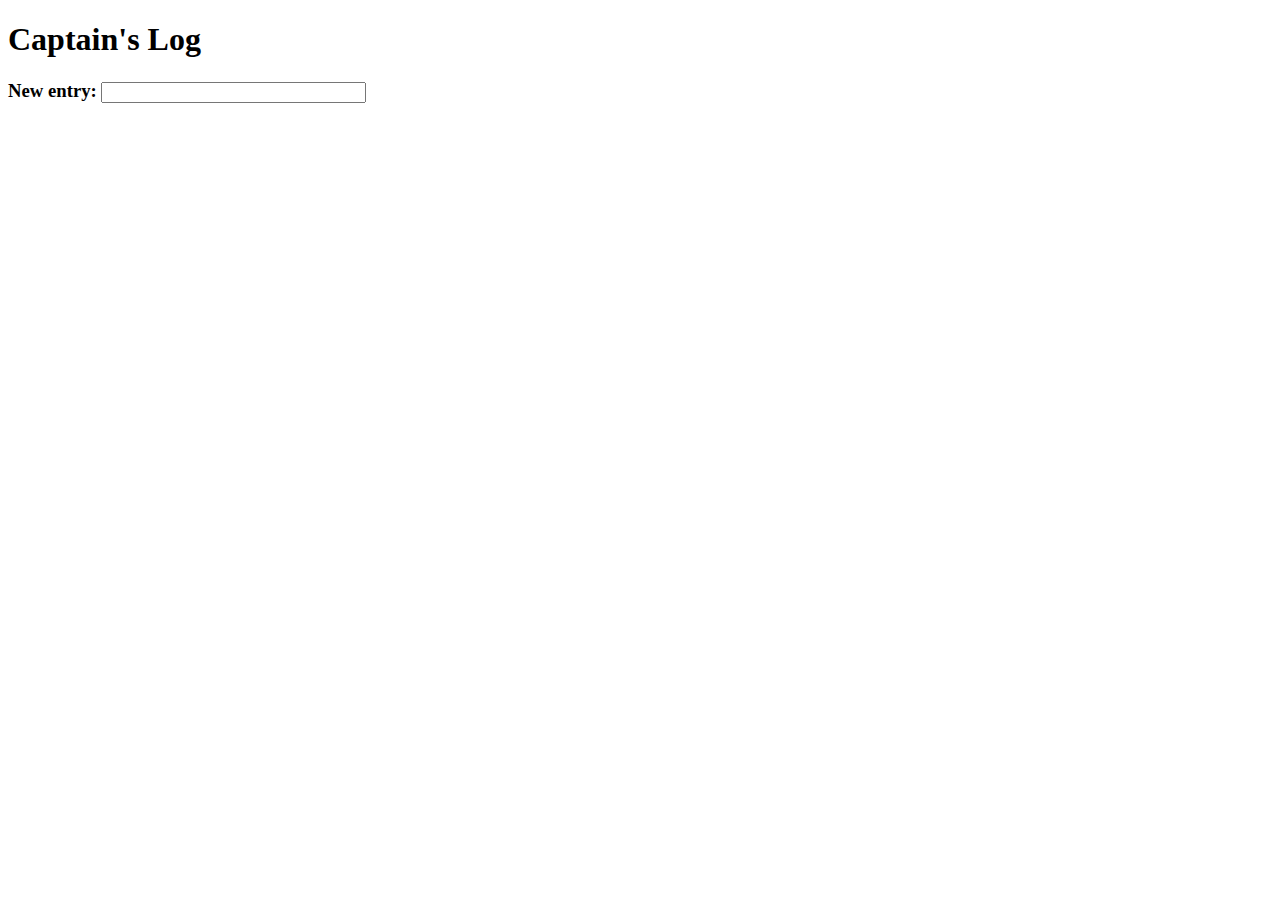
<file: captainslog/index.html>
<!DOCTYPE html>

<html>

<head>
	<title>Captain's Log</title>
	<script src="https://ajax.googleapis.com/ajax/libs/jquery/2.1.3/jquery.min.js"></script>
	<script>
	$(document).ready(function(x){
		localStorage.setItem("log", "");
		var i=0;
		$("#msg").keypress(function(y){
			if(y.which==13){
				$("#log").empty();
				localStorage.setItem(i.toString(), "<p></p>"+Date.now()+" - "+$("#msg").val());
				for(key in localStorage)
				{
					$("#log").prepend(localStorage.getItem(key));
				}
				$("#msg").val('');
				i++;
			}
		});
	});
	</script>
</head>

<body>
	<h1>Captain's Log</h1>
	<h3>New entry: <input type="text" id="msg" name="msg" size="30" /></h3>
	<div id="log"></div>
</body>
</html>
</file>
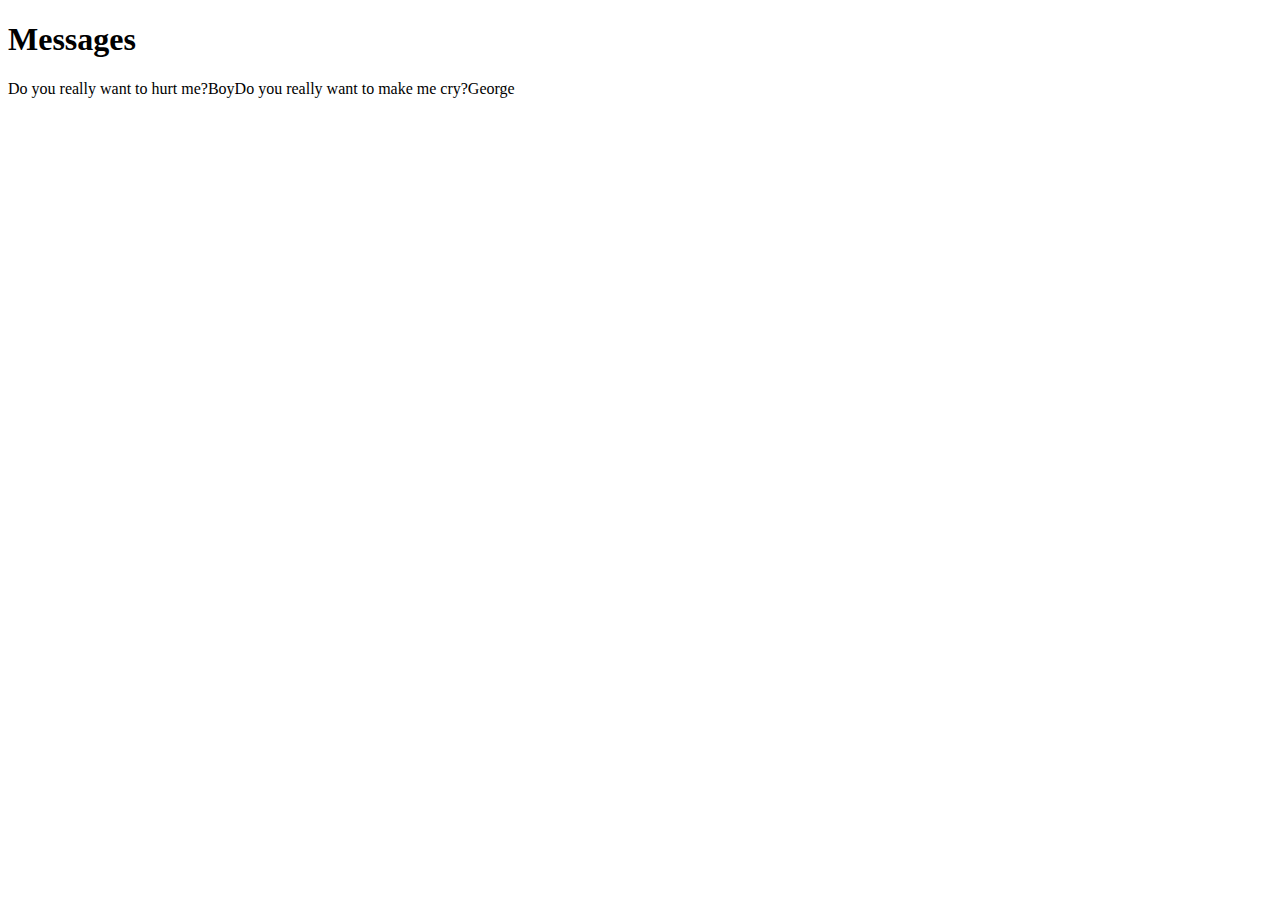
<file: messages/index.html>
<!DOCTYPE html>

<html>

<head>
	<meta charset="utf-8" />
	<title>Messages</title>
	<script src="lab.js"></script>
	<link rel="stylesheet" href="style.css" type="text/css" />
</head>

<body onload="parse()">
	<h1>Messages</h1>
	<div id="messages"></div>
</body>

</html>
</file>
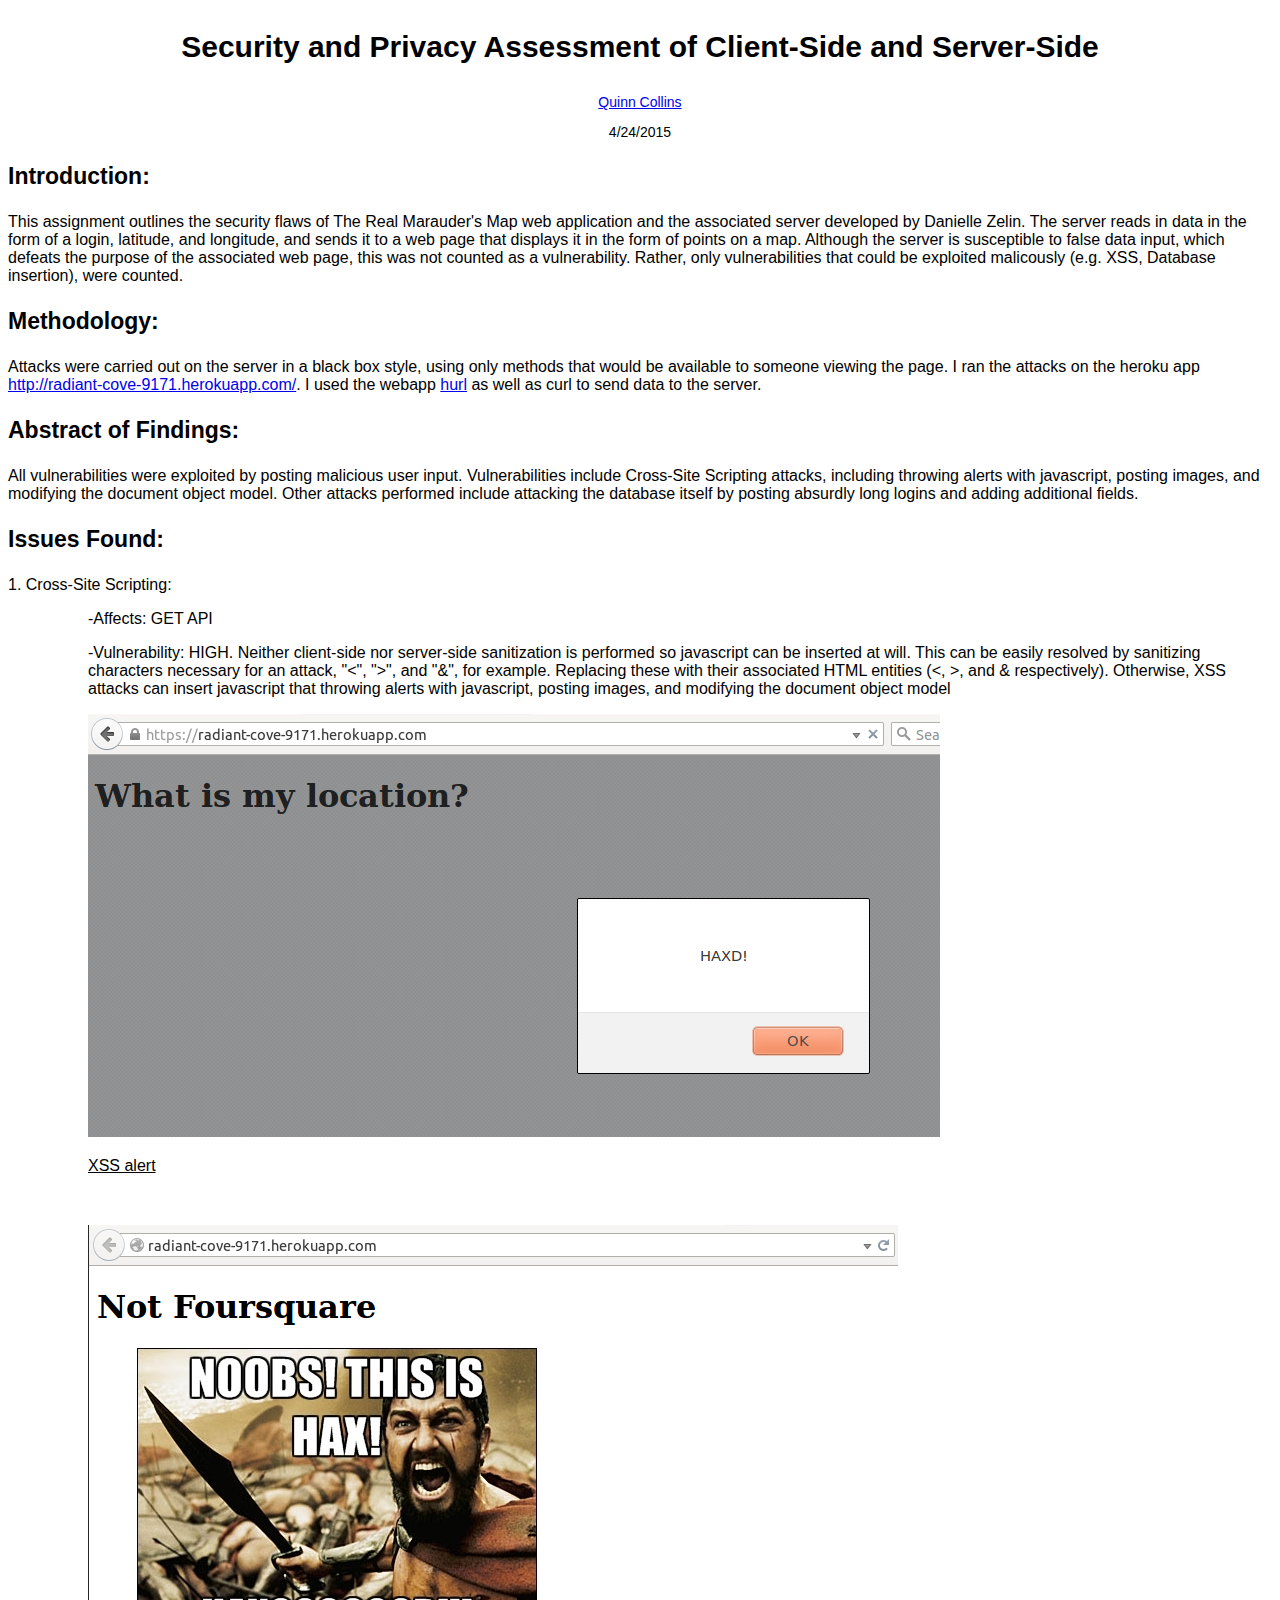
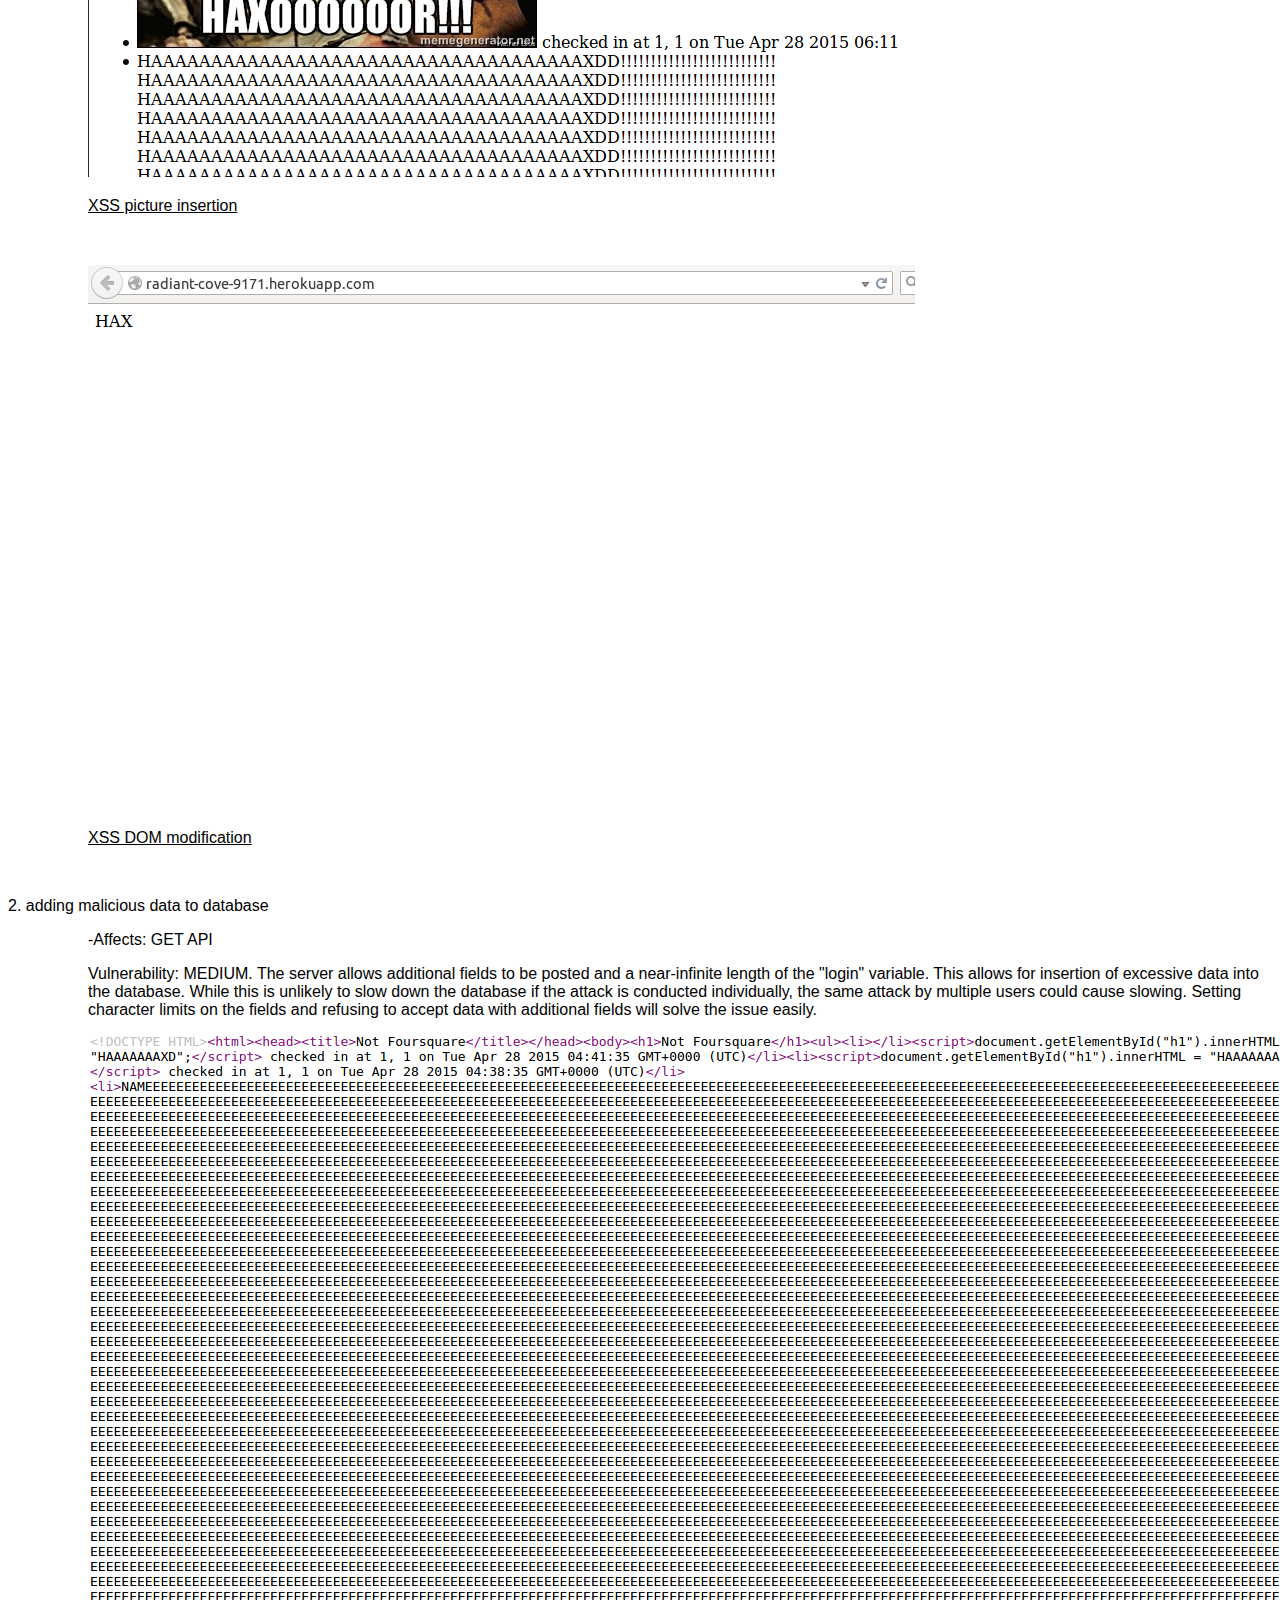
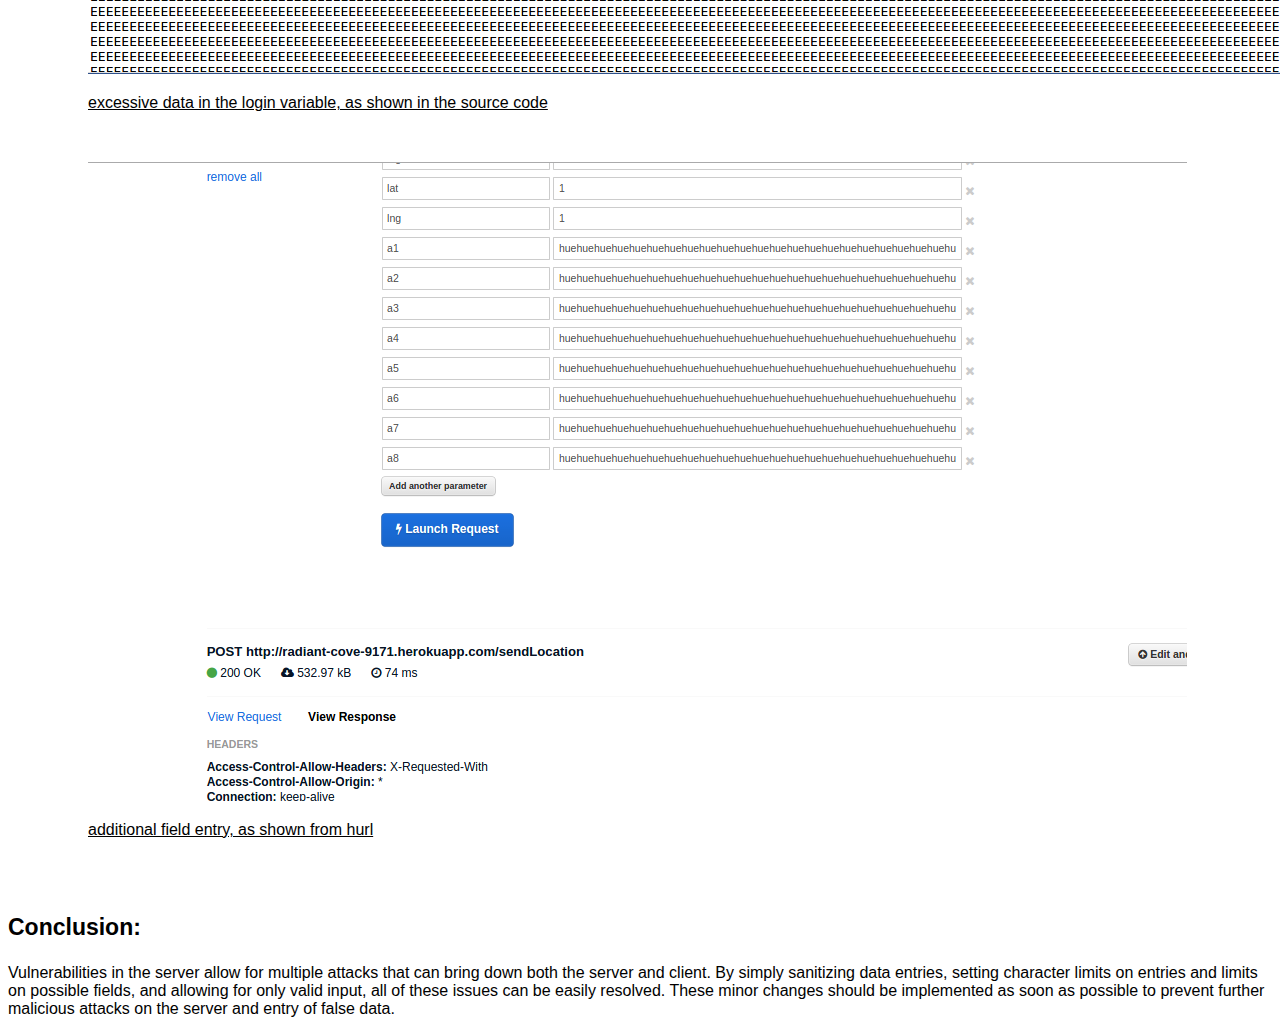
<file: security/index.html>
<!DOCTYPE HTML>

<html>

<head>
<title>Security and Privacy Assessment</title>
<link rel="stylesheet" href="style.css"/>
<meta charset="utf-8" />
</head>

<body>
<p class="title">Security and Privacy Assessment of Client-Side and Server-Side<p>
<p class="name"><a href="https://github.com/qcollins">Quinn Collins</a></p>
<p class="name">4/24/2015</p>
<p class="subtitle">Introduction:</p>
<p>This assignment outlines the security flaws of The Real Marauder's Map web application and the associated server developed by Danielle Zelin. The server reads in data in the form of a login, latitude, and longitude, and sends it to a web page that displays it in the form of points on a map. Although the server is susceptible to false data input, which defeats the purpose of the associated web page, this was not counted as a vulnerability. Rather, only vulnerabilities that could be exploited malicously (e.g. XSS, Database insertion), were counted.</p>
<p class="subtitle">Methodology:</p>
<p>Attacks were carried out on the server in a black box style, using only methods that would be available to someone viewing the page. I ran the attacks on the heroku app <a href="http://radiant-cove-9171.herokuapp.com/">http://radiant-cove-9171.herokuapp.com/</a>. I used the webapp <a href="https://www.hurl.it/">hurl</a> as well as curl to send data to the server. </p>
<p class="subtitle">Abstract of Findings:</p>
<p>All vulnerabilities were exploited by posting malicious user input. Vulnerabilities include Cross-Site Scripting attacks, including throwing alerts with javascript, posting images, and modifying the document object model. Other attacks performed include attacking the database itself by posting absurdly long logins and adding additional fields.</p>
<p class="subtitle">Issues Found:</p>
<p> 1. Cross-Site Scripting: </p>
<p class="subpoint">-Affects: GET API</p>
<p class="subpoint">-Vulnerability: HIGH. Neither client-side nor server-side sanitization is performed so javascript can be inserted at will. This can be easily resolved by sanitizing characters necessary for an attack, "<", ">", and "&", for example. Replacing these with their associated HTML entities (&lt, &gt, and &amp respectively). Otherwise, XSS attacks can insert javascript that throwing alerts with javascript, posting images, and modifying the document object model</p>
<p><img src="alert" alt="XSS alert" style="margin-left:5em"></p>
<p class="caption">XSS alert</p>
</br>
<p><img src="picture" alt="adding picture" style="margin-left:5em"></p>
<p class="caption">XSS picture insertion</p>
</br>
<p><img src="dom" alt="DOM modification" style="margin-left:5em"></p>
<p class="caption">XSS DOM modification</p>
</br>
<p>2. adding malicious data to database</p>
<p class="subpoint">-Affects: GET API</p>
<p class="subpoint">Vulnerability: MEDIUM. The server allows additional fields to be posted and a near-infinite length of the "login" variable. This allows for insertion of excessive data into the database. While this is unlikely to slow down the database if the attack is conducted individually, the same attack by multiple users could cause slowing. Setting character limits on the fields and refusing to accept data with additional fields will solve the issue easily.</p>
<p><img src="extradata" alt="excessive data in login variable" style="margin-left:5em"></p>
<p class="caption">excessive data in the login variable, as shown in the source code</p>
</br>
<p><img src="extrafields" alt="excessive data in login variable" style="margin-left:5em"></p>
<p class="caption">additional field entry, as shown from hurl</p>
</br>
</br>
<p class="subtitle">Conclusion:</p>
<p>Vulnerabilities in the server allow for multiple attacks that can bring down both the server and client. By simply sanitizing data entries, setting character limits on entries and limits on possible fields, and allowing for only valid input, all of these issues can be easily resolved. These minor changes should be implemented as soon as possible to prevent further malicious attacks on the server and entry of false data. </p>
</body>
</html>
</file>
<file: messages/style.css>
/* Your CSS here... */
</file>
<file: security/style.css>
body {
	font-family: Helvetica;
	font-size: 16px;
	
	
}
.title{
	font-size: 30px;
	text-align: center;
	font-weight: bold;
	
}

.subtitle{
	font-size: 23px;
	font-weight: bold;
	
}

.name{
	font-size: 14px;
	text-align: center;
}
.subpoint{
	margin-left:5em;
}
.caption{
	text-decoration: underline;
	margin-left:5em;
}
</file>
